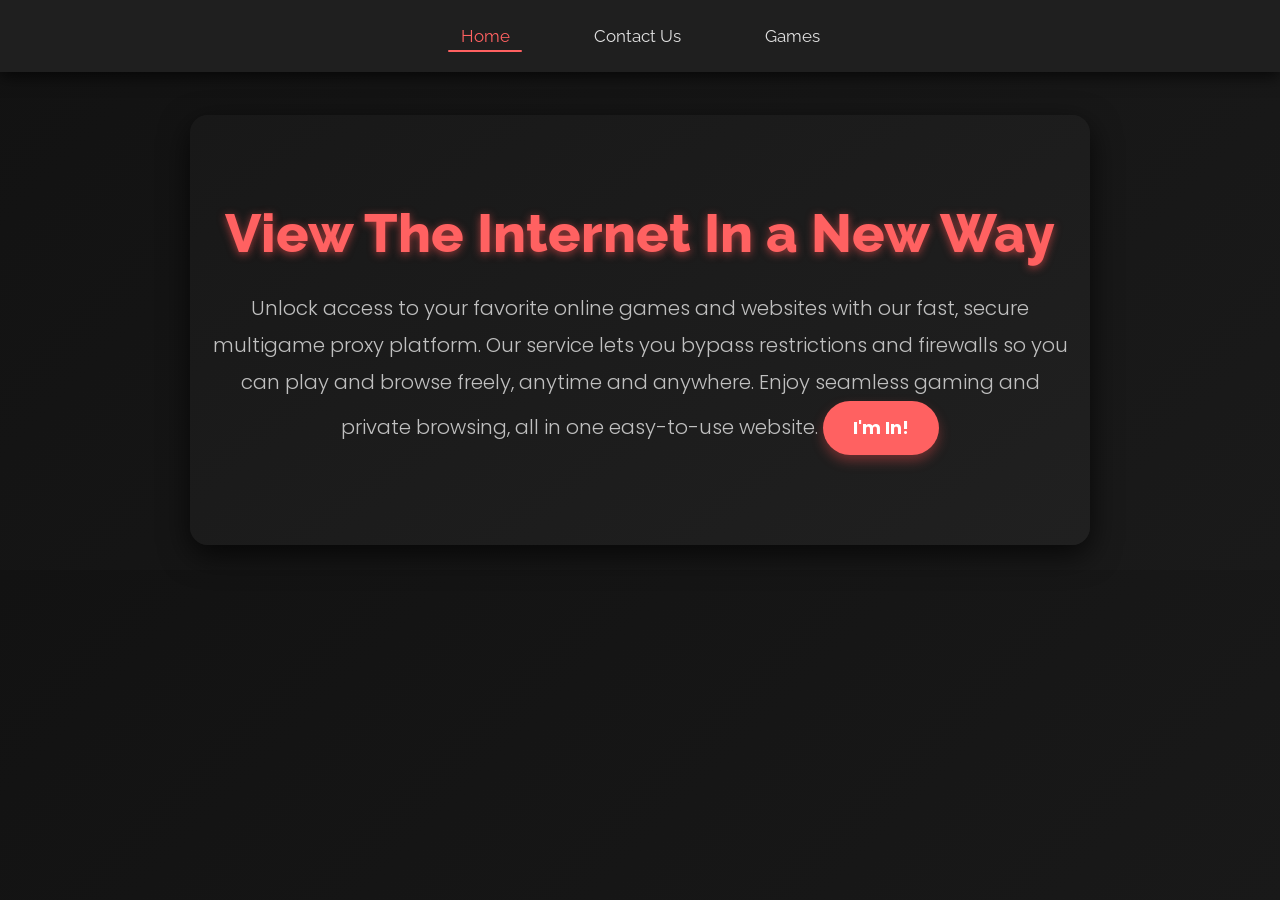
<file: public/index.html>
<!DOCTYPE html>
<html lang="en">
<head>
    <meta charset="UTF-8">
    <meta name="viewport" content="width=device-width, initial-scale=1.0">
    <title>Google Drive</title>
    <link rel="stylesheet" href="styles.css">
    <link rel="icon" type="image/x-icon" href="/images/favicon.ico">
    <link href="https://fonts.googleapis.com/css2?family=Poppins:wght@300;400;600&family=Raleway:wght@400;700&display=swap" rel="stylesheet">
</head>
<body>
    <nav class="navbar">
        <ul class="nav-list">
            <li class="nav-item selected"><a href="index.html">Home</a></li>
            <li class="nav-item"><a href="mailto:hello@qwertyuni.site">Contact Us</a></li>
            <li class="nav-item"><a href="games/index.html">Games</a></li>
        </ul>
    </nav>
    <main class="content">
        <div class="hero">
            <h1>View The Internet In a New Way</h1>
            <p>
Unlock access to your favorite online games and websites with our fast, secure multigame proxy platform. Our service lets you bypass restrictions and firewalls so you can play and browse freely, anytime and anywhere. Enjoy seamless gaming and private browsing, all in one easy-to-use website.            <button class="cta-button" onclick="window.location.href='proxy/proxy.html';">I'm In!</button>
        </div>
    </main>
</body>
</html>
</file>
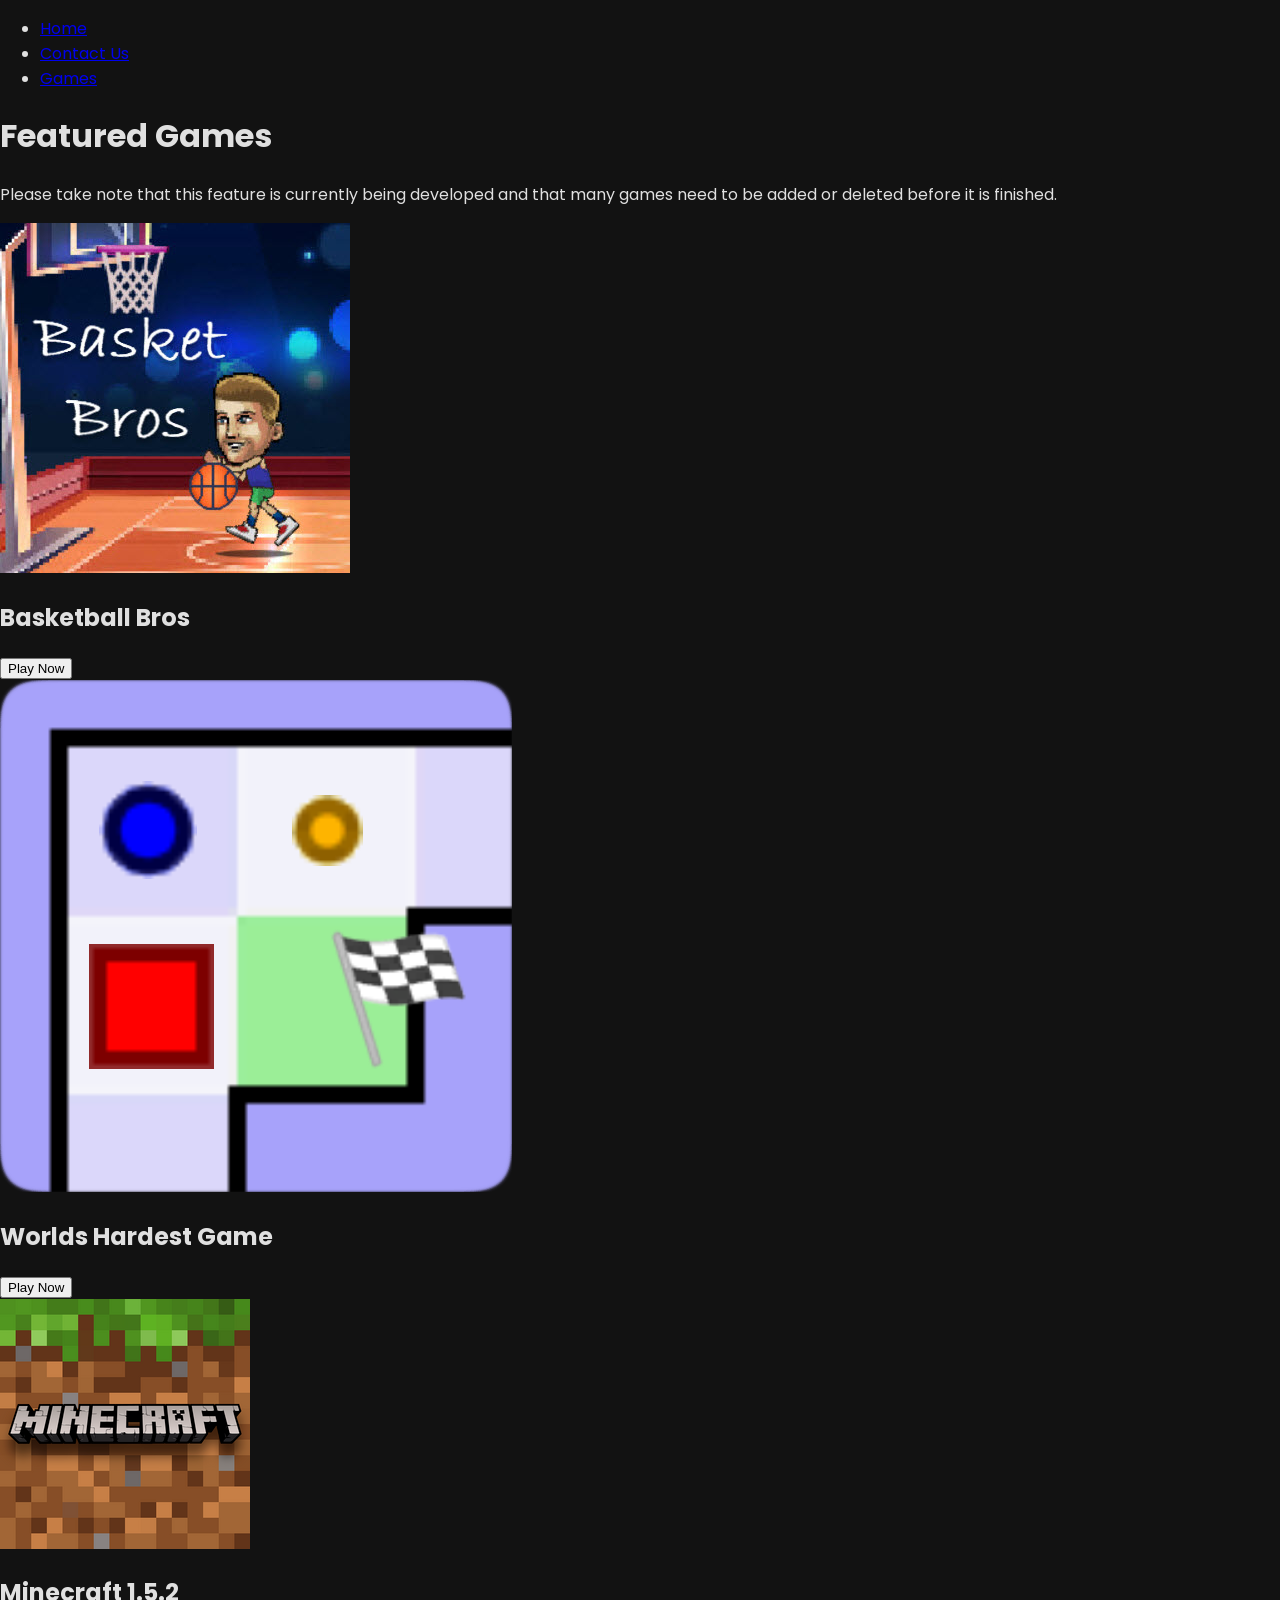
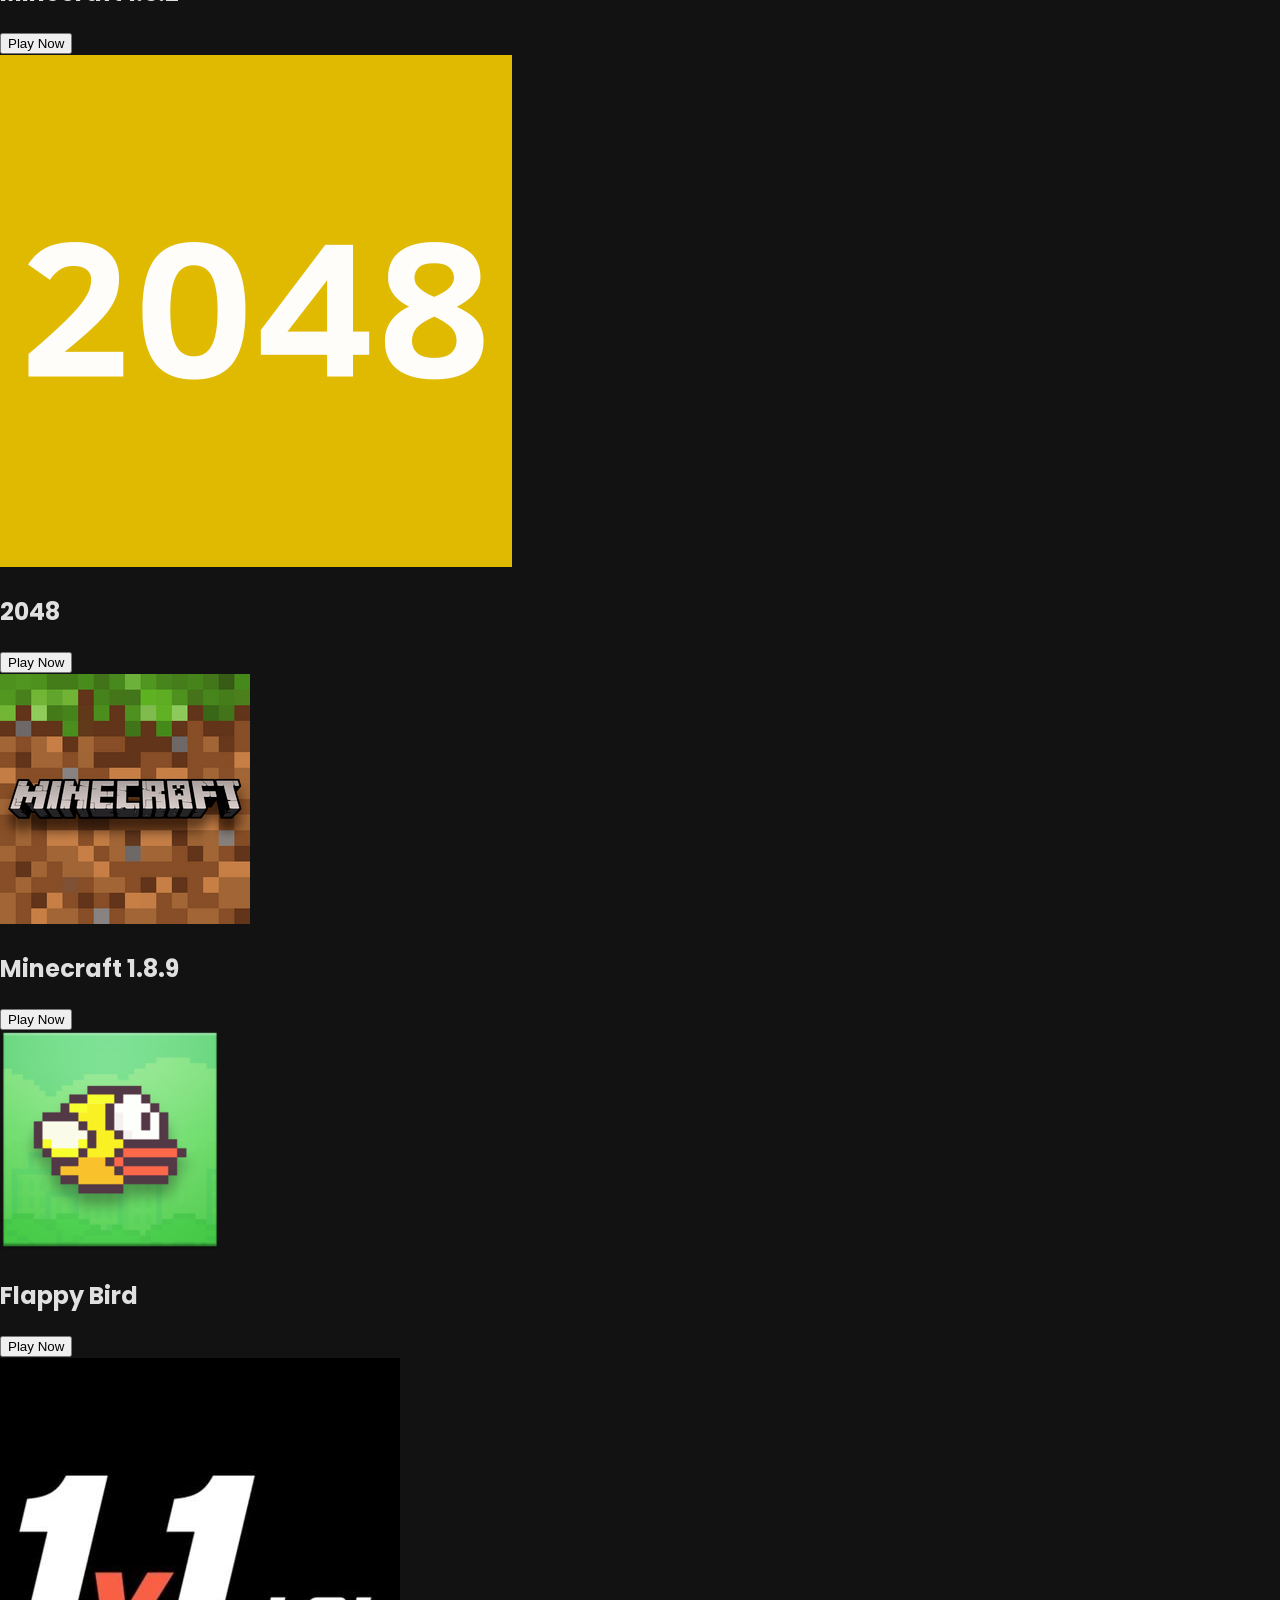
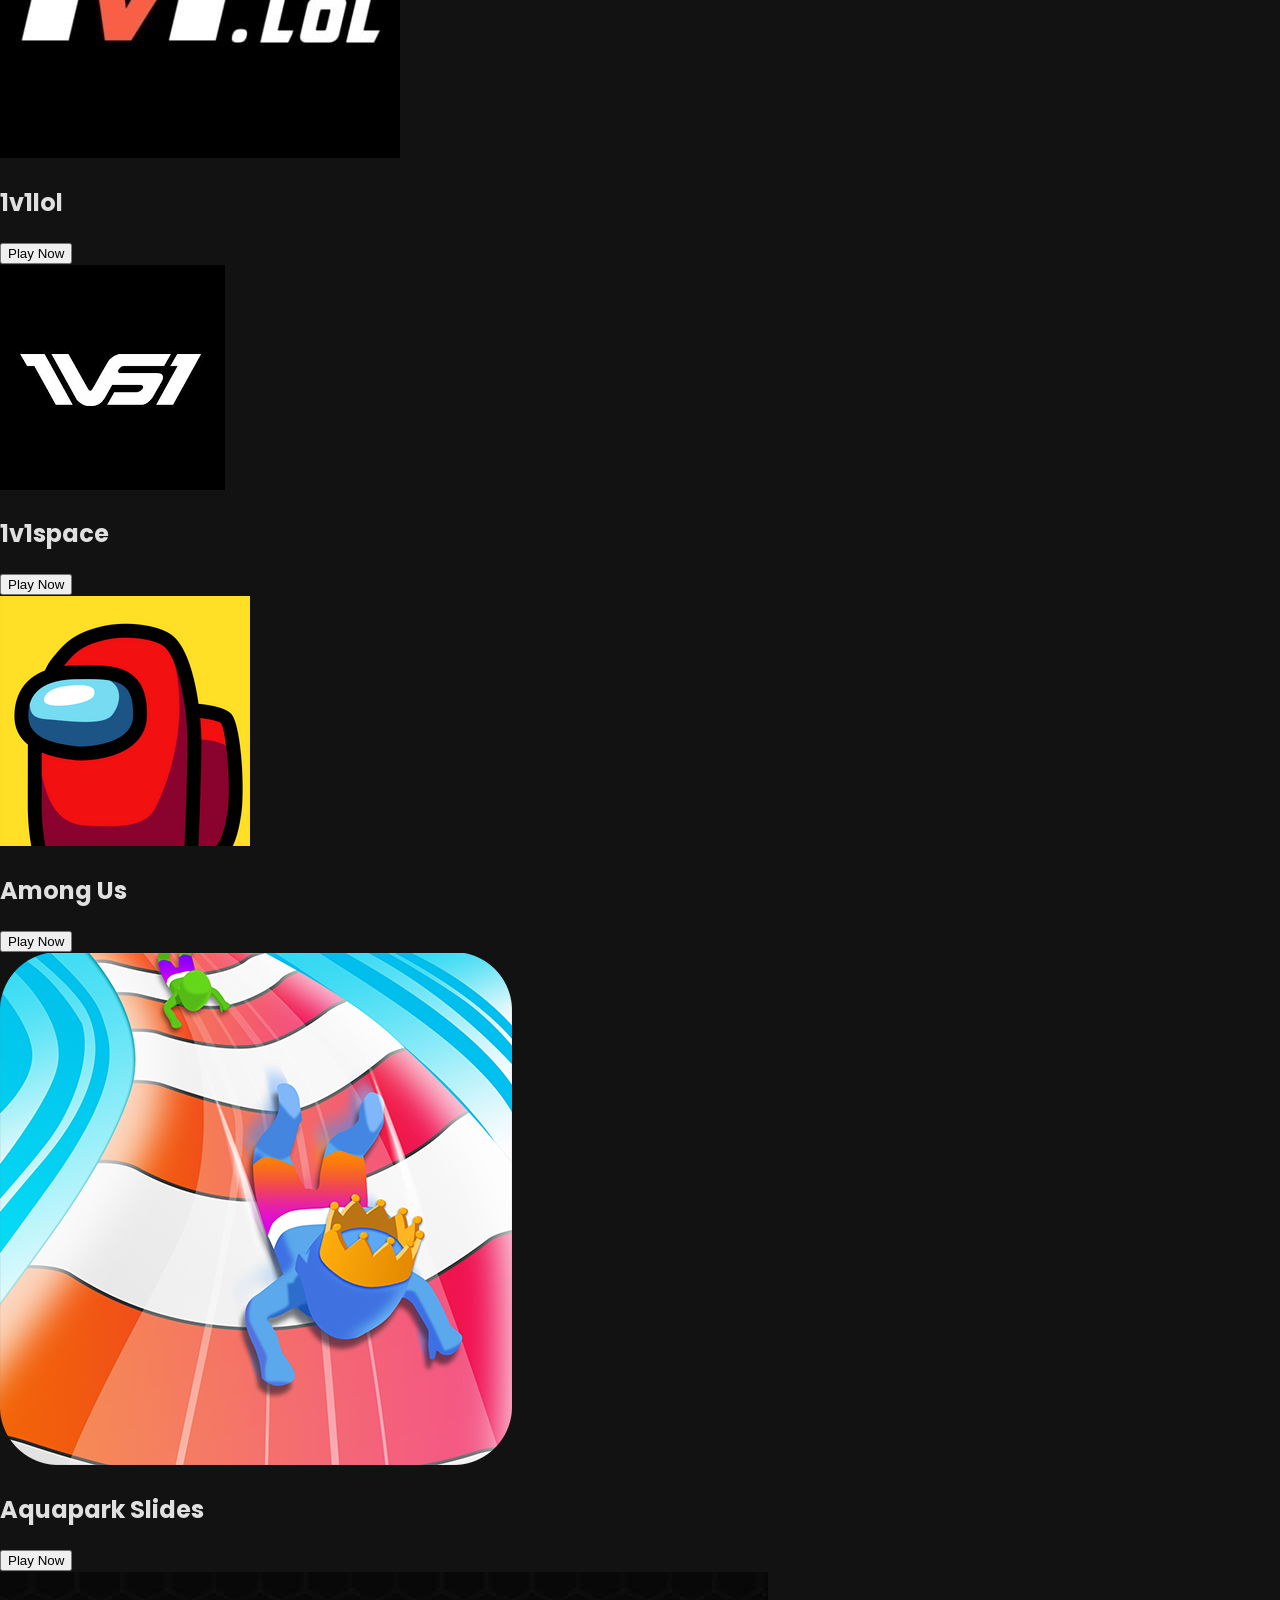
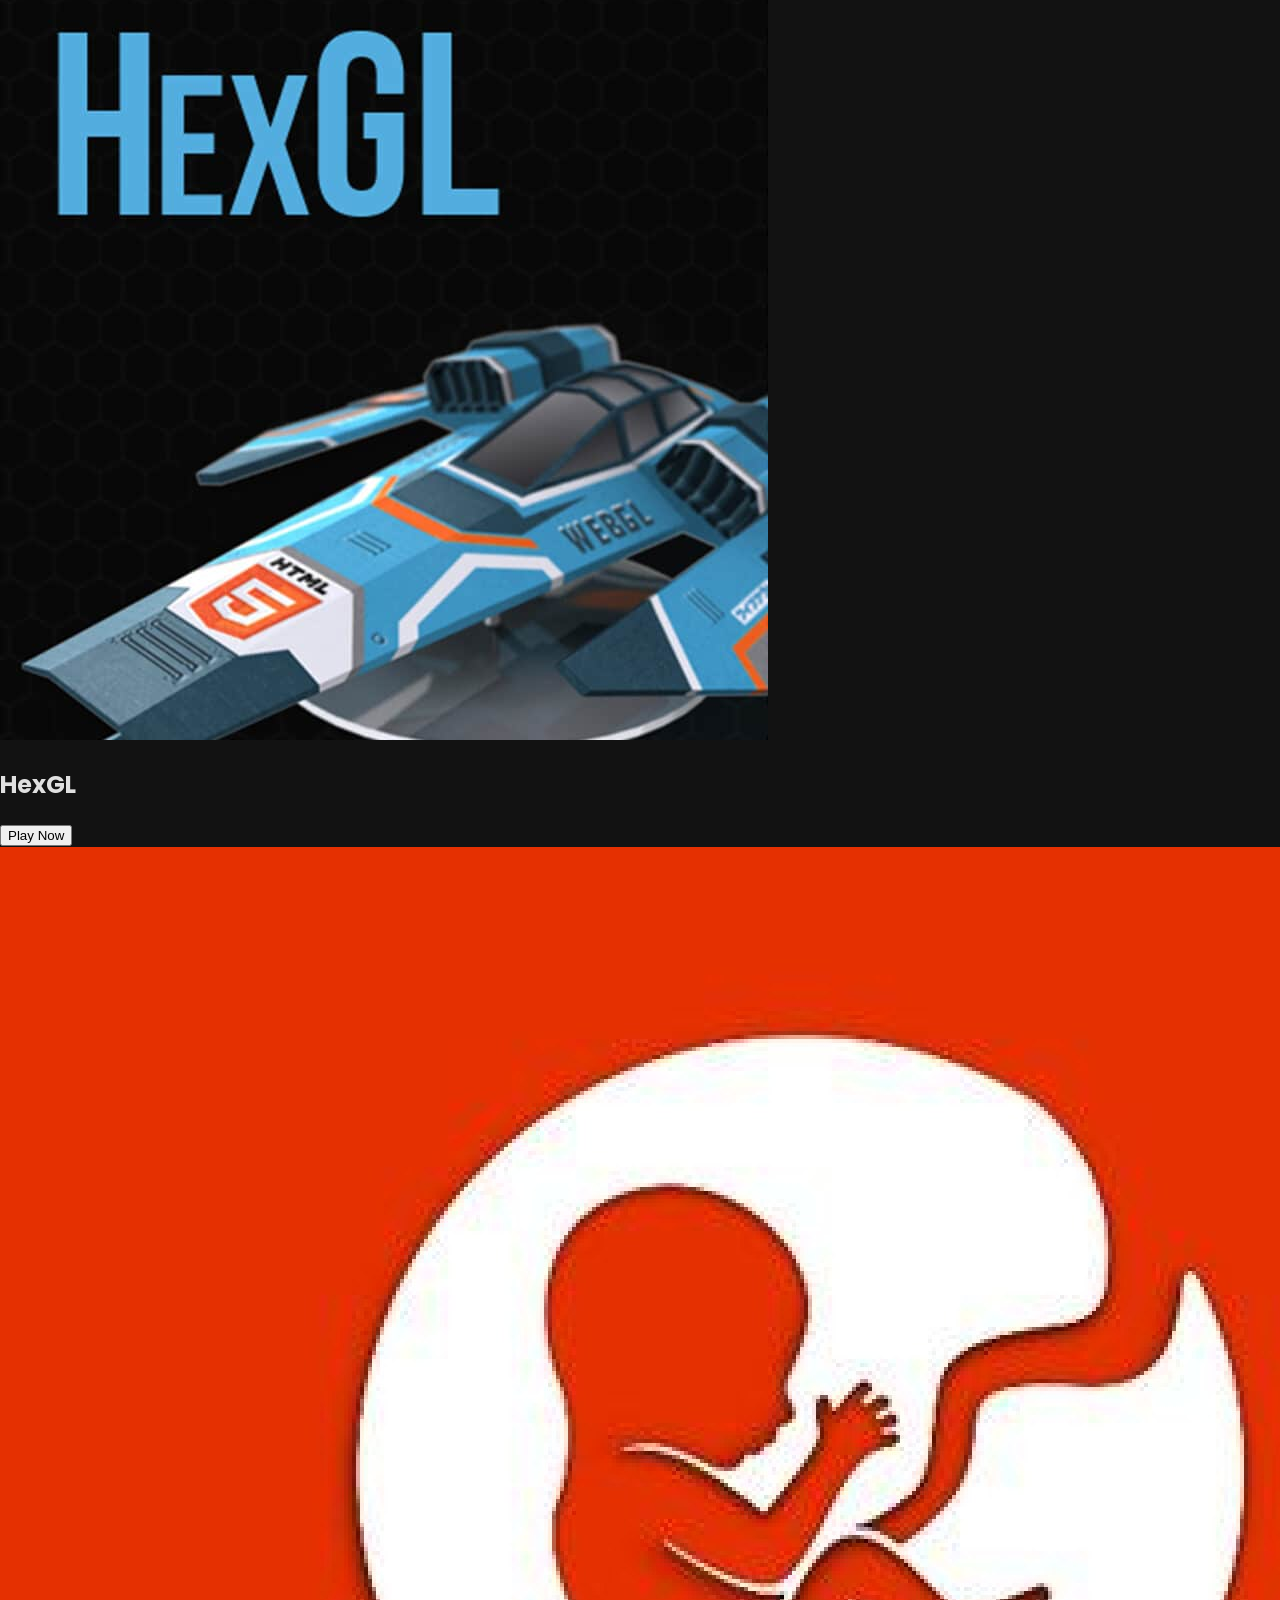
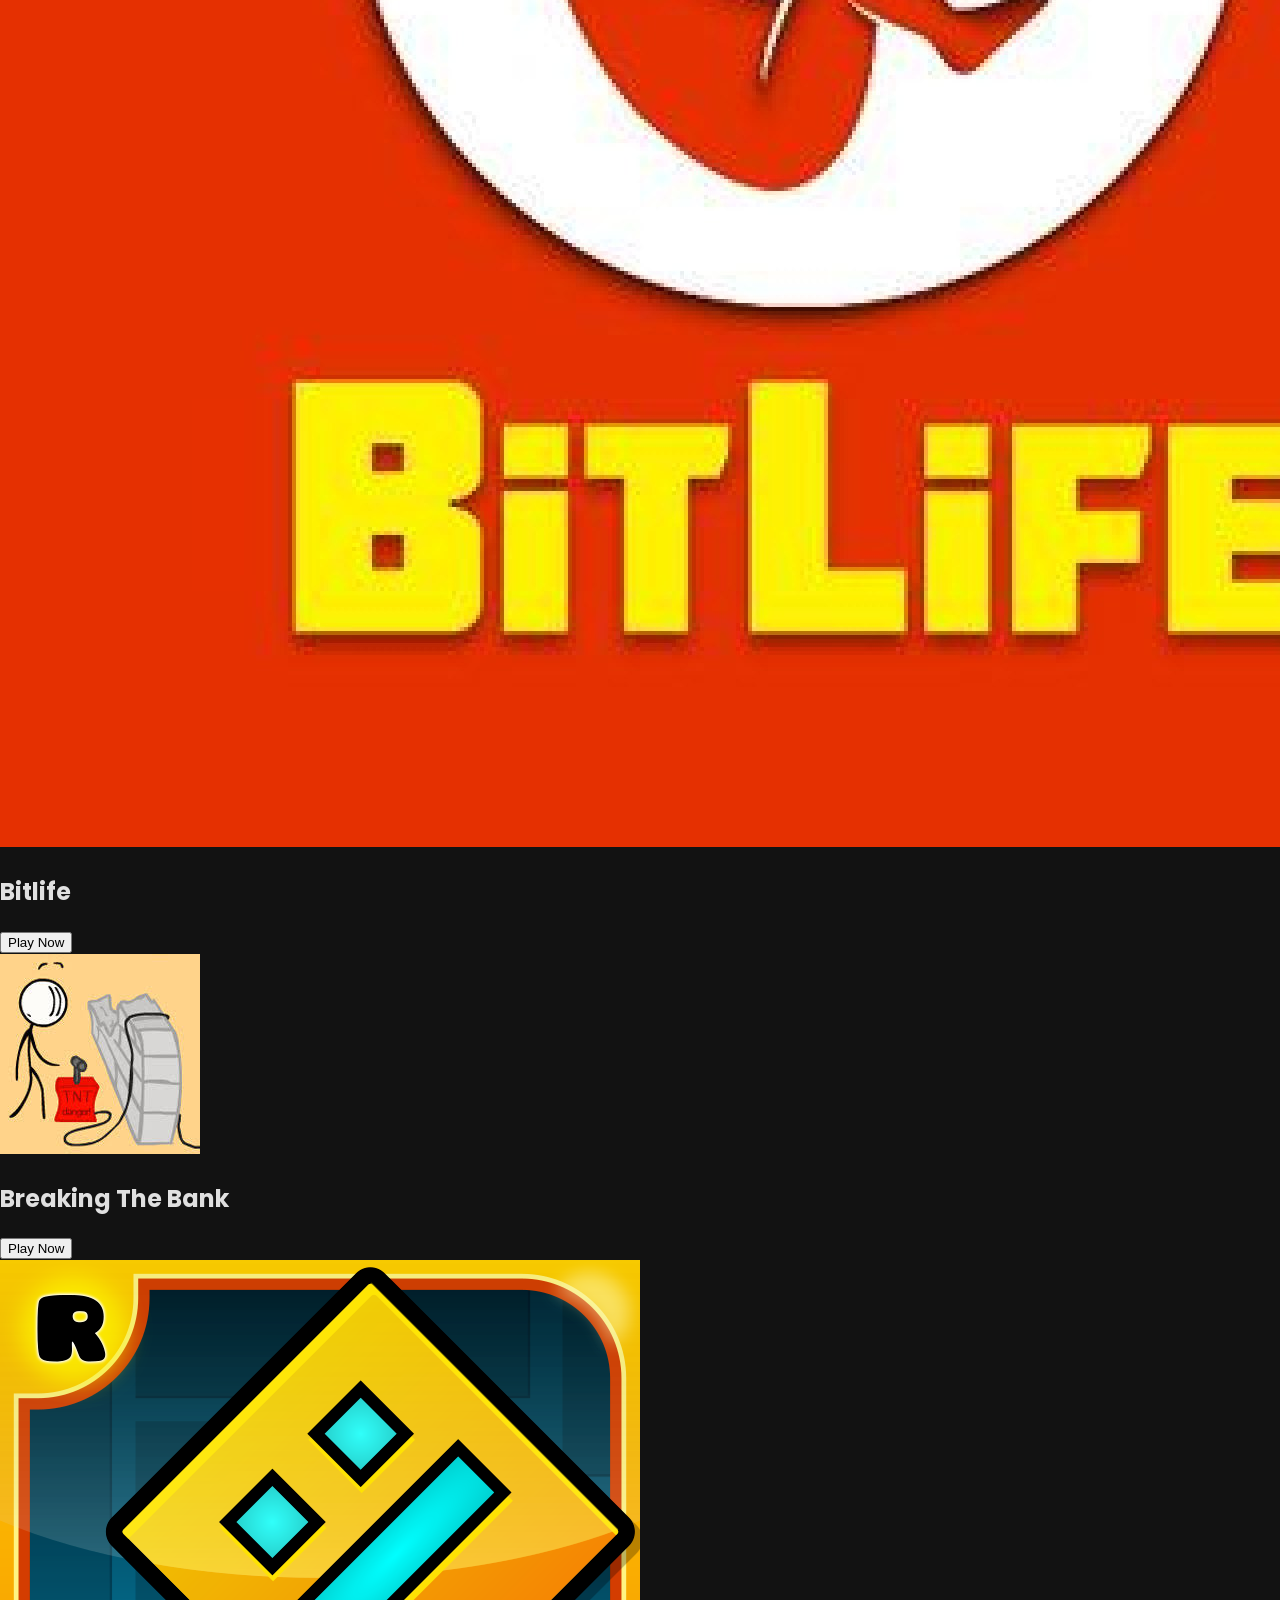
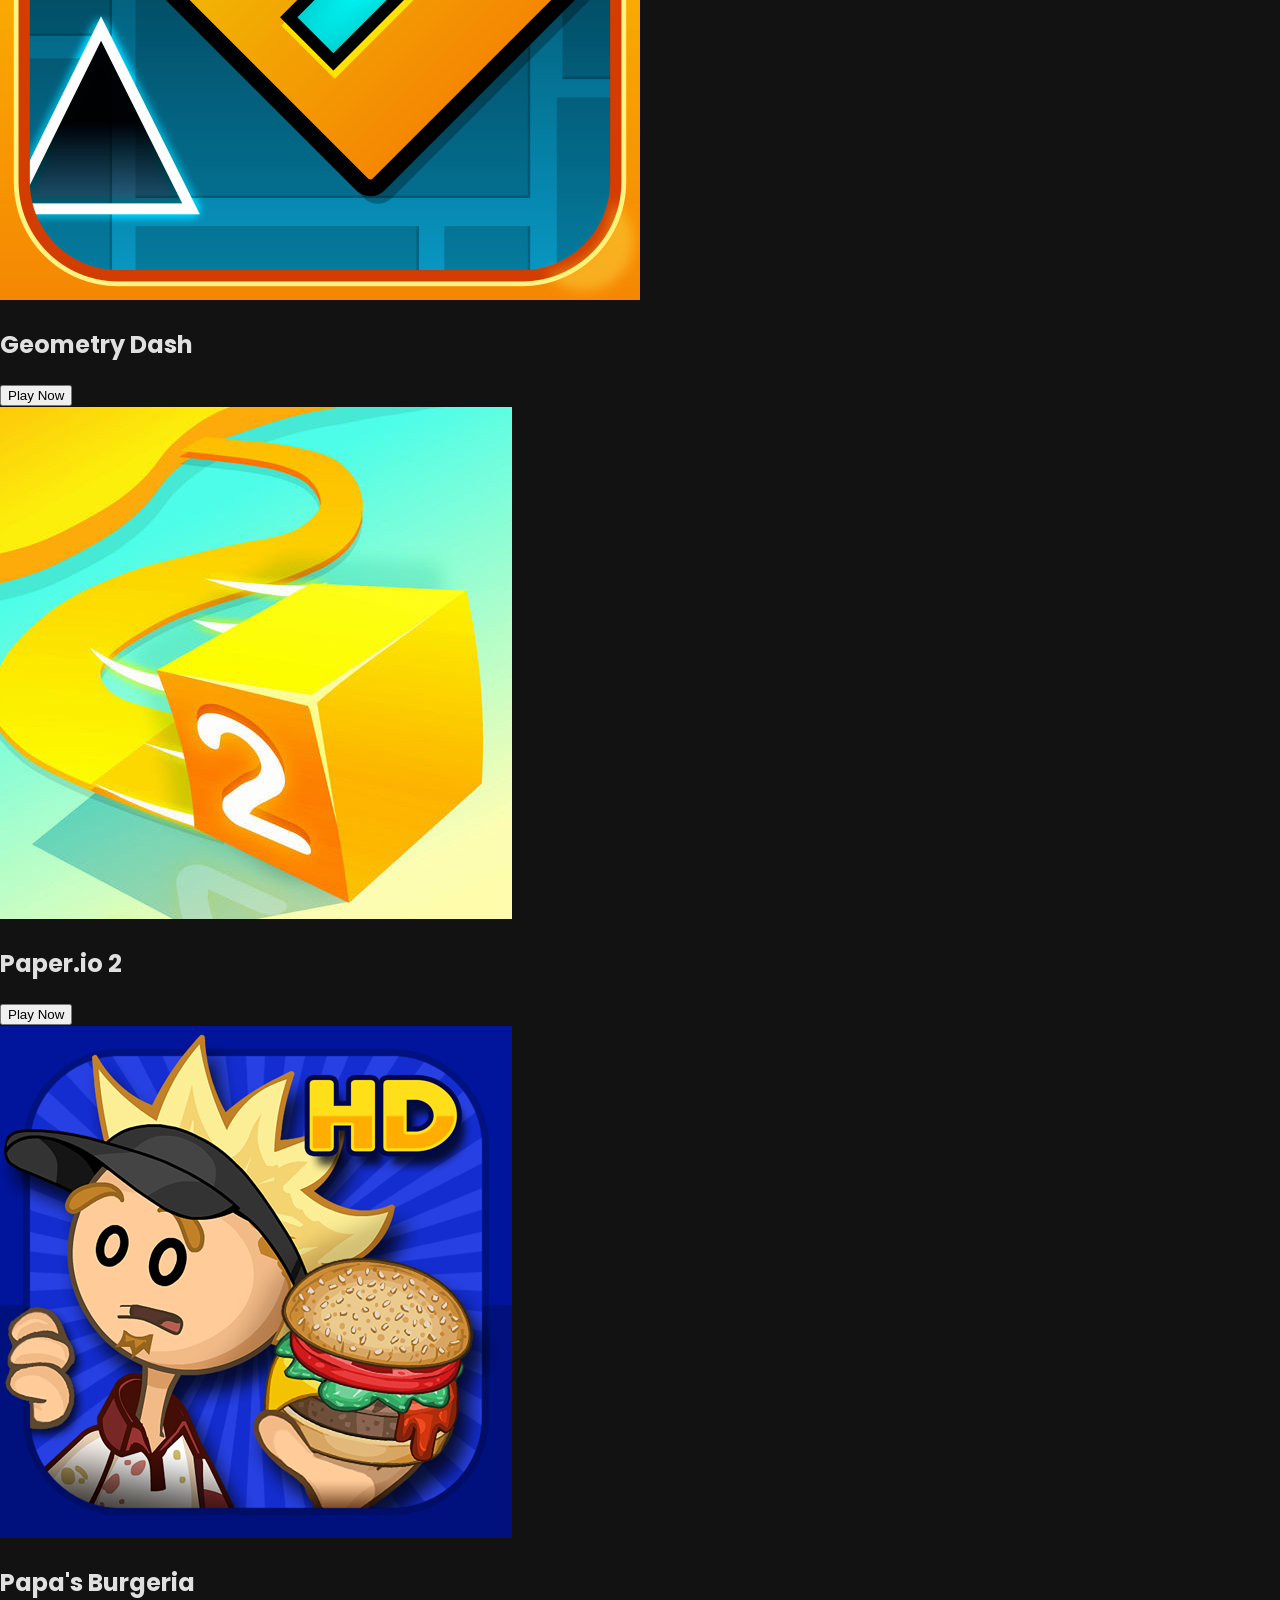
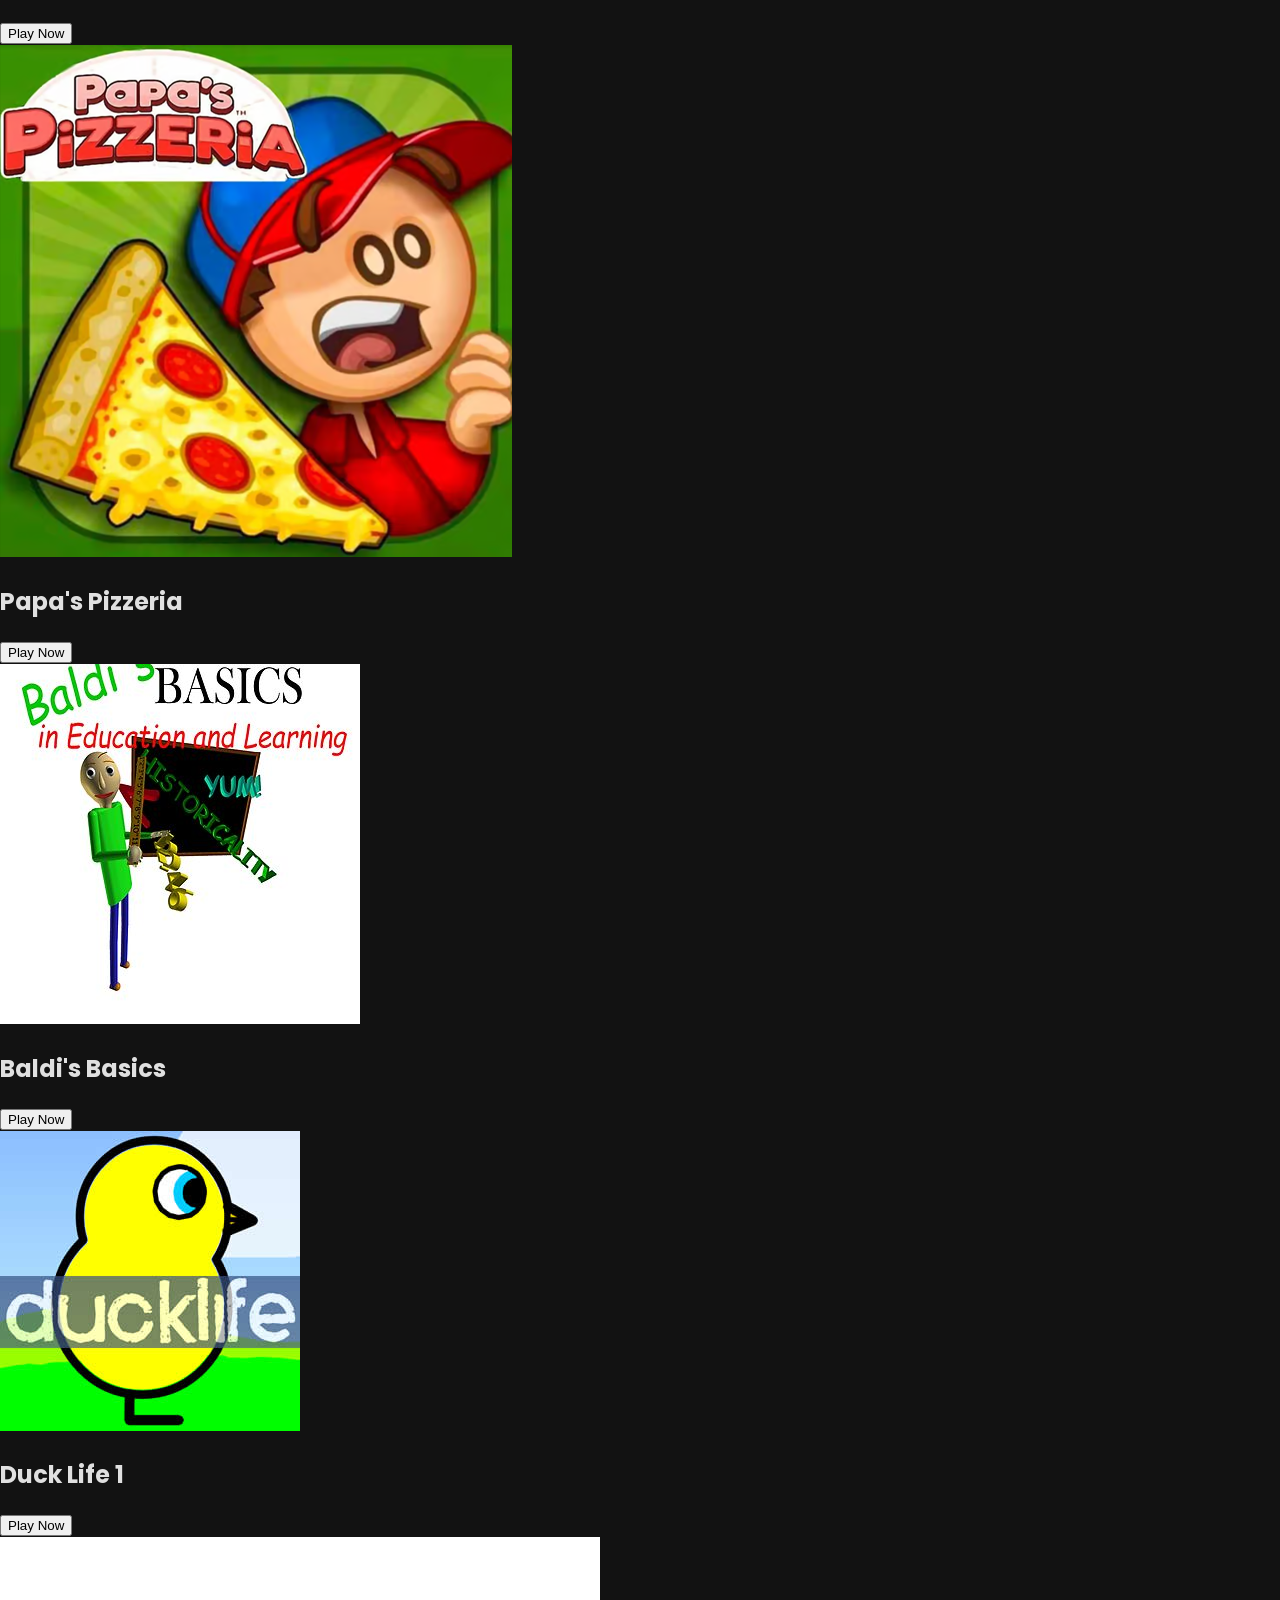
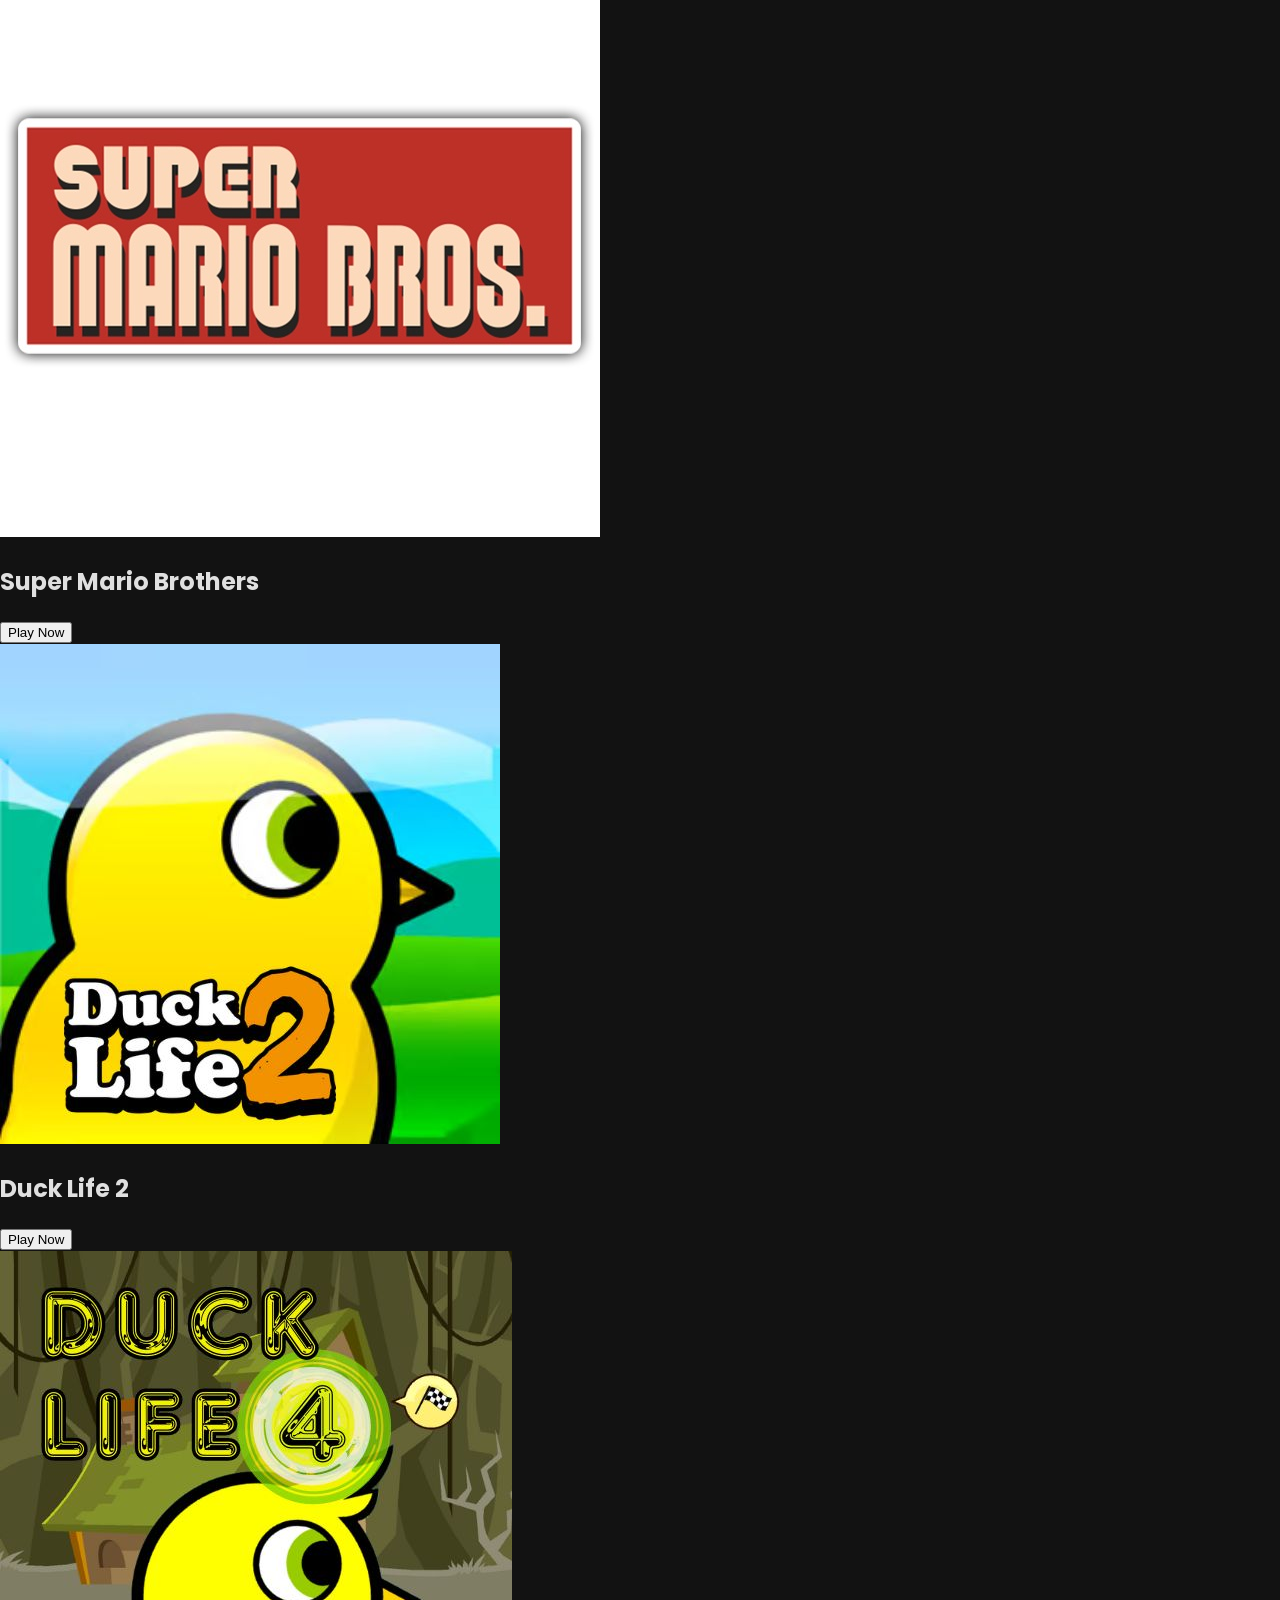
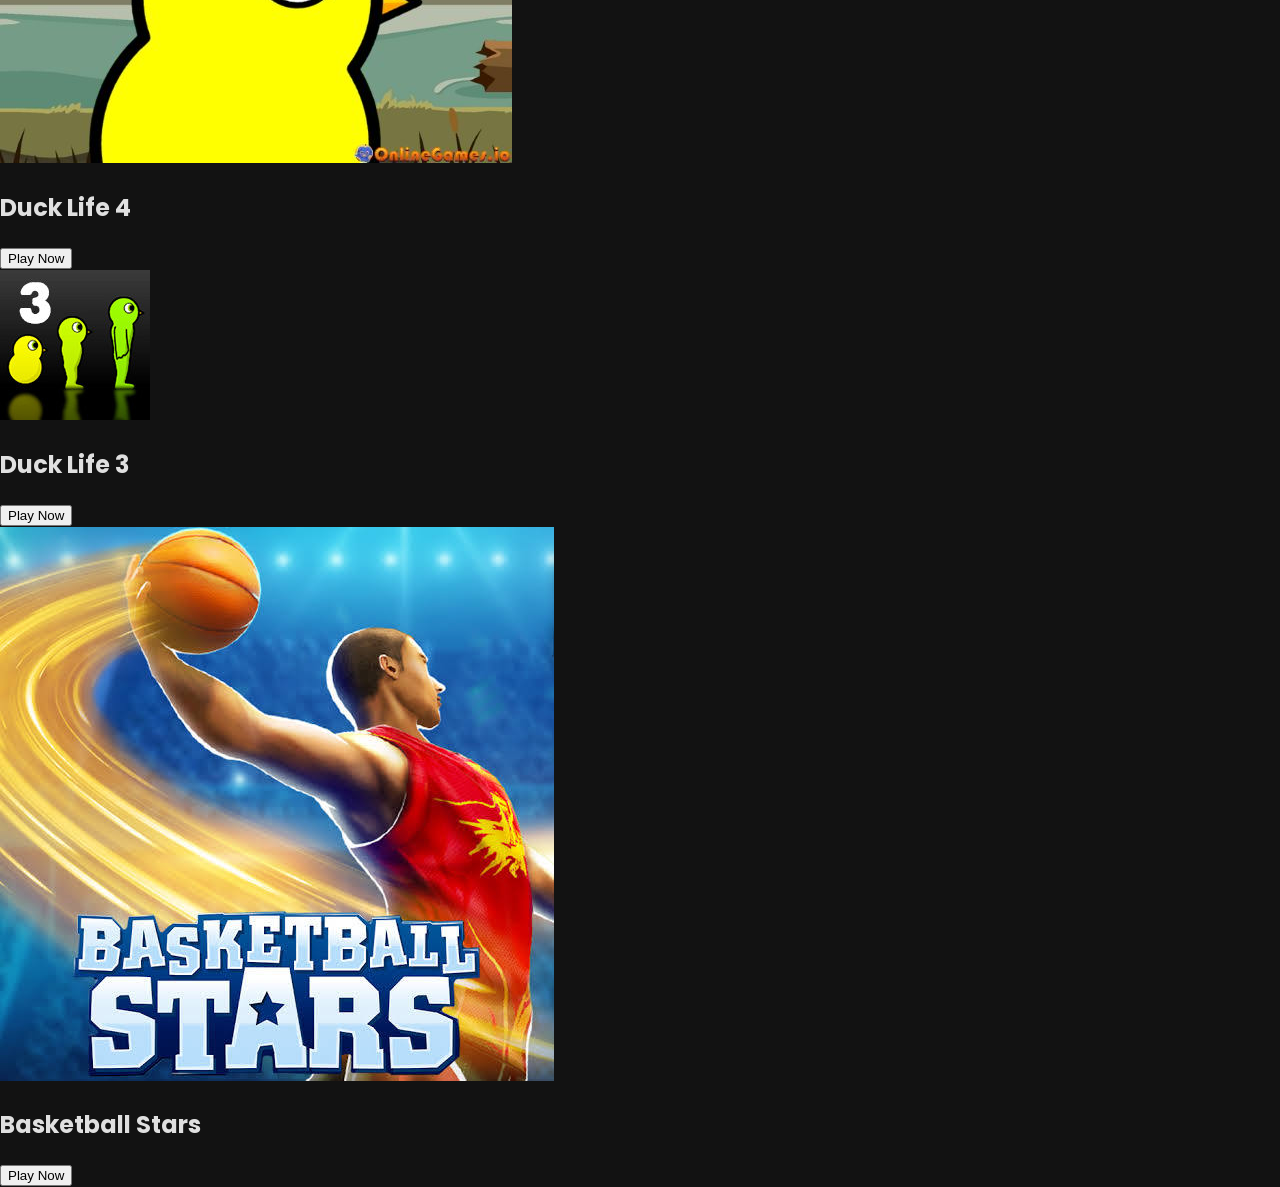
<file: public/games/index.html>
<!DOCTYPE html>
<html lang="en">
<head>
    <meta charset="UTF-8">
    <meta name="viewport" content="width=device-width, initial-scale=1.0">
    <title>Google Drive</title>
    <link rel="icon" type="image/x-icon" href="../images/favicon.ico">
    <link href="https://fonts.googleapis.com/css2?family=Poppins:wght@300;400;600&display=swap" rel="stylesheet">
    <link rel="stylesheet" href="style.css">
</head>
<body>
    <div id="container">
        <!-- Navbar -->
        <nav>
            <ul>
                <li><a href="../index.html">Home</a></li>
                <li><a href="mailto:hello@qwertyuni.site">Contact Us</a></li>
                <li><a href="index.html" class="active">Games</a></li>
            </ul>
        </nav>

        <!-- Games Page Content -->
        <div id="games-container">
            <h1>Featured Games</h1>
            <p>Please take note that this feature is currently being developed and that many games need to be added or deleted before it is finished.</p>
            <div id="games-grid">
                <div class="game-tile">
                    <img src="../images/games/bbros.jpg" alt="Game 1" class="game-image">
                    <h2 class="game-title">Basketball Bros</h2>
                    <button onclick="window.location.href='lib/bbros/index.html'"  class="play-button" >Play Now</button>
                </div>
                <div class="game-tile">
                    <img src="../images/games/whg.png" alt="Game 2" class="game-image">
                    <h2 class="game-title">Worlds Hardest Game</h2>
                    <button onclick="window.location.href='lib/whg/index.html'" class="play-button">Play Now</button>
                </div>
                <div class="game-tile">
                    <img src="../images/games/mc.png" alt="Game 3" class="game-image">
                    <h2 class="game-title">Minecraft 1.5.2 </h2>
                    <button onclick="window.location.href='lib/eagler/1.5.2.html'" class="play-button">Play Now</button>
                </div>
                <div class="game-tile">
                    <img src="../images/games/2048.png" alt="Game 4" class="game-image">
                    <h2 class="game-title">2048</h2>
                    <button onclick="window.location.href='lib/2048/index.html'" class="play-button">Play Now</button>
                </div>
                <div class="game-tile">
                    <img src="../images/games/mc.png" alt="Game 4" class="game-image">
                    <h2 class="game-title">Minecraft 1.8.9</h2>
                    <button onclick="window.location.href='lib/eagler/1.8.9.html'" class="play-button">Play Now</button>
                </div>
                                <div class="game-tile">
                    <img src="../images/games/flappy.png" alt="Game 4" class="game-image">
                    <h2 class="game-title">Flappy Bird</h2>
                    <button onclick="window.location.href='lib/flappybird/index.html'" class="play-button">Play Now</button>
                </div>
                        <div class="game-tile">
                    <img src="../images/games/1v1.jpg" alt="Game 4" class="game-image">
                  <h2 class="game-title">1v1lol</h2>
                    <button onclick="window.location.href='lib/1v1lol/index.html'" class="play-button">Play Now</button>
                </div>
             <div class="game-tile">
                    <img src="../images/games/1v1sp.png" alt="Game 4" class="game-image">
                  <h2 class="game-title">1v1space</h2>
                    <button onclick="window.location.href='lib/1v1space/index.html'" class="play-button">Play Now</button>
                </div>
          <div class="game-tile">
                    <img src="../images/games/au2020.png" alt="Game 4" class="game-image">
                  <h2 class="game-title">Among Us</h2>
                    <button onclick="window.location.href='lib/among-us/index.html'" class="play-button">Play Now</button>
                </div>
                <div class="game-tile">
                    <img src="../images/games/aps.png" alt="Game 4" class="game-image">
                  <h2 class="game-title">Aquapark Slides</h2>
                    <button onclick="window.location.href='lib/aps/index.html'" class="play-button">Play Now</button>
                </div>
                <div class="game-tile">
                    <img src="../images/games/hexgl.png" alt="Game 4" class="game-image">
                  <h2 class="game-title">HexGL</h2>
                    <button onclick="window.location.href='lib/hexgl/index.html'" class="play-button">Play Now</button>
                </div>
                   <div class="game-tile">
                    <img src="../images/games/bitlife.jpg" alt="Game 1" class="game-image">
                    <h2 class="game-title">Bitlife</h2>
                    <button onclick="window.location.href='lib/bitlife/index.html'"  class="play-button" >Play Now</button>
                </div>
                <div class="game-tile">
                    <img src="../images/games/btb.jpg" alt="Game 2" class="game-image">
                    <h2 class="game-title">Breaking The Bank</h2>
                    <button onclick="window.location.href='lib/btb/index.html'" class="play-button">Play Now</button>
                </div>
                <div class="game-tile">
                    <img src="../images/games/gd.png" alt="Game 3" class="game-image">
                    <h2 class="game-title">Geometry Dash </h2>
                    <button onclick="window.location.href='lib/geodash/index.html'" class="play-button">Play Now</button>
                </div>
                <div class="game-tile">
                    <img src="../images/games/paperio2.jpg" alt="Game 4" class="game-image">
                    <h2 class="game-title">Paper.io 2</h2>
                    <button onclick="window.location.href='lib/paperio2/index.html'" class="play-button">Play Now</button>
                </div>
                <div class="game-tile">
                    <img src="../images/games/papasbrg.png" alt="Game 4" class="game-image">
                    <h2 class="game-title">Papa's Burgeria</h2></h2>
                    <button onclick="window.location.href='lib/papasbrg/index.html'" class="play-button">Play Now</button>
                </div>
                                <div class="game-tile">
                    <img src="../images/games/papasprg.png" alt="Game 4" class="game-image">
                    <h2 class="game-title">Papa's Pizzeria</h2>
                    <button onclick="window.location.href='lib/papasprg/index.html'" class="play-button">Play Now</button>
                </div>
                        <div class="game-tile">
                    <img src="../images/games/baldi.jpg" alt="Game 4" class="game-image">
                  <h2 class="game-title">Baldi's Basics</h2>
                    <button onclick="window.location.href='lib/baldi/index.html'" class="play-button">Play Now</button>
                </div>
             <div class="game-tile">
                    <img src="../images/games/dl1.jpg" alt="Game 4" class="game-image">
                  <h2 class="game-title">Duck Life 1</h2>
                    <button onclick="window.location.href='lib/ducklife1/index.html'" class="play-button">Play Now</button>
                </div>
          <div class="game-tile">
                    <img src="../images/games/mario.jpg" alt="Game 4" class="game-image">
                  <h2 class="game-title">Super Mario Brothers</h2>
                    <button onclick="window.location.href='lib/mario/index.html'" class="play-button">Play Now</button>
                </div>
                <div class="game-tile">
                    <img src="../images/games/dl2.jpg" alt="Game 4" class="game-image">
                  <h2 class="game-title">Duck Life 2</h2>
                    <button onclick="window.location.href='lib/ducklife2/index.html'" class="play-button">Play Now</button>
                </div>
                      <div class="game-tile">
                    <img src="../images/games/dl4.jpg" alt="Game 4" class="game-image">
                  <h2 class="game-title">Duck Life 4</h2>
                    <button onclick="window.location.href='lib/ducklife4/index.html'" class="play-button">Play Now</button>
                </div>
                      <div class="game-tile">
                    <img src="../images/games/dl3.jpg" alt="Game 4" class="game-image">
                  <h2 class="game-title">Duck Life 3</h2>
                    <button onclick="window.location.href='lib/ducklife3/index.html'" class="play-button">Play Now</button>
                </div>
                      <div class="game-tile">
                    <img src="../images/games/bbst.jpg" alt="Game 4" class="game-image">
                  <h2 class="game-title">Basketball Stars</h2>
                    <button onclick="window.location.href='lib/bballst/index.html'" class="play-button">Play Now</button>
                </div>
                <!-- Add more tiles as needed -->
            </div>
        </div>
    </div>
</body>
</html>
</file>
<file: public/styles.css>
:root {
    --background: #121212;
    --navbar: #1f1f1f; /* slightly lighter for contrast */
    --text: #e0e0e0;
    --accent: #ff6161; /* softer red */
    --hover: #2f2f2f; /* lighter hover */
    --button-bg: #ff6161;
    --button-text: #ffffff;
    --font-primary: 'Poppins', sans-serif;
    --font-secondary: 'Raleway', sans-serif;
    --shadow: rgba(255, 81, 81, 0.3);
}

body {
    margin: 0;
    font-family: var(--font-primary);
    background: linear-gradient(135deg, #121212, #1a1a1a);
    color: var(--text);
    overflow-x: hidden;
    -webkit-font-smoothing: antialiased;
    -moz-osx-font-smoothing: grayscale;
}

.navbar {
    position: fixed;
    top: 0;
    width: 100%;
    background-color: var(--navbar);
    box-shadow: 0 4px 15px rgba(0, 0, 0, 0.7);
    z-index: 1000;
    padding: 14px 0;
    backdrop-filter: saturate(180%) blur(10px);
}

.nav-list {
    display: flex;
    justify-content: center;
    list-style: none;
    margin: 0;
    padding: 0;
}

.nav-item {
    margin: 0 20px;
    position: relative;
}

.nav-item a {
    text-decoration: none;
    font-size: 17px;
    font-family: var(--font-secondary);
    color: var(--text);
    padding: 12px 22px;
    border-radius: 8px;
    transition: 
        background-color 0.35s cubic-bezier(0.4, 0, 0.2, 1), 
        transform 0.25s ease,
        box-shadow 0.3s ease;
    display: inline-block;
    position: relative;
}

.nav-item a::after {
    content: '';
    position: absolute;
    left: 10%;
    right: 10%;
    bottom: 6px;
    height: 2px;
    background-color: transparent;
    border-radius: 2px;
    transition: background-color 0.3s ease;
}

.nav-item a:hover {
    background-color: var(--hover);
    transform: scale(1.1);
    box-shadow: 0 4px 12px var(--shadow);
}

.nav-item a:hover::after {
    background-color: var(--accent);
}

.nav-item.selected a {
    color: var(--accent);
}

.nav-item.selected a::after {
    background-color: var(--accent);
}

.content {
    margin-top: 90px;
    text-align: center;
    padding: 25px 20px;
    max-width: 900px;
    margin-left: auto;
    margin-right: auto;
}

.hero {
    padding: 50px 20px;
    animation: fadeIn 1.5s ease-in-out;
    background: linear-gradient(145deg, #181818, #202020);
    border-radius: 18px;
    box-shadow: 0 10px 30px rgba(0, 0, 0, 0.7);
}

.hero h1 {
    font-size: 3.4rem;
    font-weight: 800;
    font-family: var(--font-secondary);
    margin-bottom: 25px;
    color: var(--accent);
    text-shadow: 0 2px 8px rgba(255, 81, 81, 0.6);
}

.hero p {
    font-size: 1.25rem;
    font-weight: 300;
    color: #c0c0c0;
    margin-bottom: 40px;
    line-height: 1.85;
}

.cta-button {
    background-color: var(--button-bg);
    color: var(--button-text);
    border: none;
    padding: 14px 30px;
    border-radius: 30px;
    font-size: 1.1rem;
    font-family: var(--font-primary);
    font-weight: 700;
    cursor: pointer;
    box-shadow: 0 6px 12px rgba(255, 81, 81, 0.35);
    transition: 
        background-color 0.3s ease,
        transform 0.2s ease,
        box-shadow 0.3s ease;
}

.cta-button:hover {
    background-color: #ff8a8a;
    transform: scale(1.08);
    box-shadow: 0 8px 25px rgba(255, 81, 81, 0.65);
}

/* Animations */
@keyframes fadeIn {
    0% {
        opacity: 0;
        transform: translateY(25px);
    }
    100% {
        opacity: 1;
        transform: translateY(0);
    }
}

/* Responsive Design */
@media screen and (max-width: 768px) {
    .hero h1 {
        font-size: 2.8rem;
    }

    .hero p {
        font-size: 1.1rem;
    }

    .cta-button {
        padding: 12px 25px;
        font-size: 1rem;
    }

    .nav-item {
        margin: 0 12px;
    }
}
</file>
<file: public/games/style.css>
/* styles.css */
:root {
    --background: #121212;
    --navbar: #1e1e1e;
    --text: #e0e0e0;
    --accent: #ff5252;
    --hover: #292929;
    --button-bg: #ff5252;
    --button-text: #ffffff;
    --font-primary: 'Poppins', sans-serif;
    --font-secondary: 'Raleway', sans-serif;
}

body {
    margin: 0;
    font-family: var(--font-primary);
    background-color: var(--background);
    color: var(--text);
    overflow-x: hidden;
}

.navbar {
    position: fixed;
    top: 0;
    width: 100%;
    background-color: var(--navbar);
    box-shadow: 0 2px 8px rgba(0, 0, 0, 0.5);
    z-index: 1000;
    padding: 10px 0;
}

.nav-list {
    display: flex;
    justify-content: center;
    list-style: none;
    margin: 0;
    padding: 0;
}

.nav-item {
    margin: 0 15px;
}

.nav-item a {
    text-decoration: none;
    font-size: 16px;
    font-family: var(--font-secondary);
    color: var(--text);
    padding: 10px 20px;
    border-radius: 5px;
    transition: background-color 0.3s, transform 0.2s;
}

.nav-item a:hover {
    background-color: var(--hover);
    transform: scale(1.1);
}

.nav-item.selected a {
    color: var(--accent);
    position: relative;
}

.nav-item.selected a::after {
    content: "";
    position: absolute;
    bottom: -4px;
    left: 0;
    right: 0;
    height: 2px;
    background-color: var(--accent);
    border-radius: 1px;
}

.content {
    margin-top: 80px;
    text-align: center;
    padding: 20px;
}

.hero {
    max-width: 800px;
    margin: 0 auto;
    padding: 40px 20px;
    animation: fadeIn 1.5s ease-in-out;
}

.hero h1 {
    font-size: 3rem;
    font-weight: 700;
    font-family: var(--font-secondary);
    margin-bottom: 20px;
    color: var(--accent);
}

.hero p {
    font-size: 1.2rem;
    font-weight: 300;
    color: #bdbdbd;
    margin-bottom: 30px;
    line-height: 1.8;
}

.cta-button {
    background-color: var(--button-bg);
    color: var(--button-text);
    border: none;
    padding: 12px 25px;
    border-radius: 25px;
    font-size: 1rem;
    font-family: var(--font-primary);
    font-weight: 600;
    cursor: pointer;
    transition: background-color 0.3s, transform 0.2s;
}

.cta-button:hover {
    background-color: #ff7979;
    transform: scale(1.05);
}

/* Animations */
@keyframes fadeIn {
    0% {
        opacity: 0;
        transform: translateY(20px);
    }
    100% {
        opacity: 1;
        transform: translateY(0);
    }
}

/* Responsive Design */
@media screen and (max-width: 768px) {
    .hero h1 {
        font-size: 2.5rem;
    }

    .hero p {
        font-size: 1rem;
    }

    .cta-button {
        padding: 10px 20px;
    }
}
</file>
